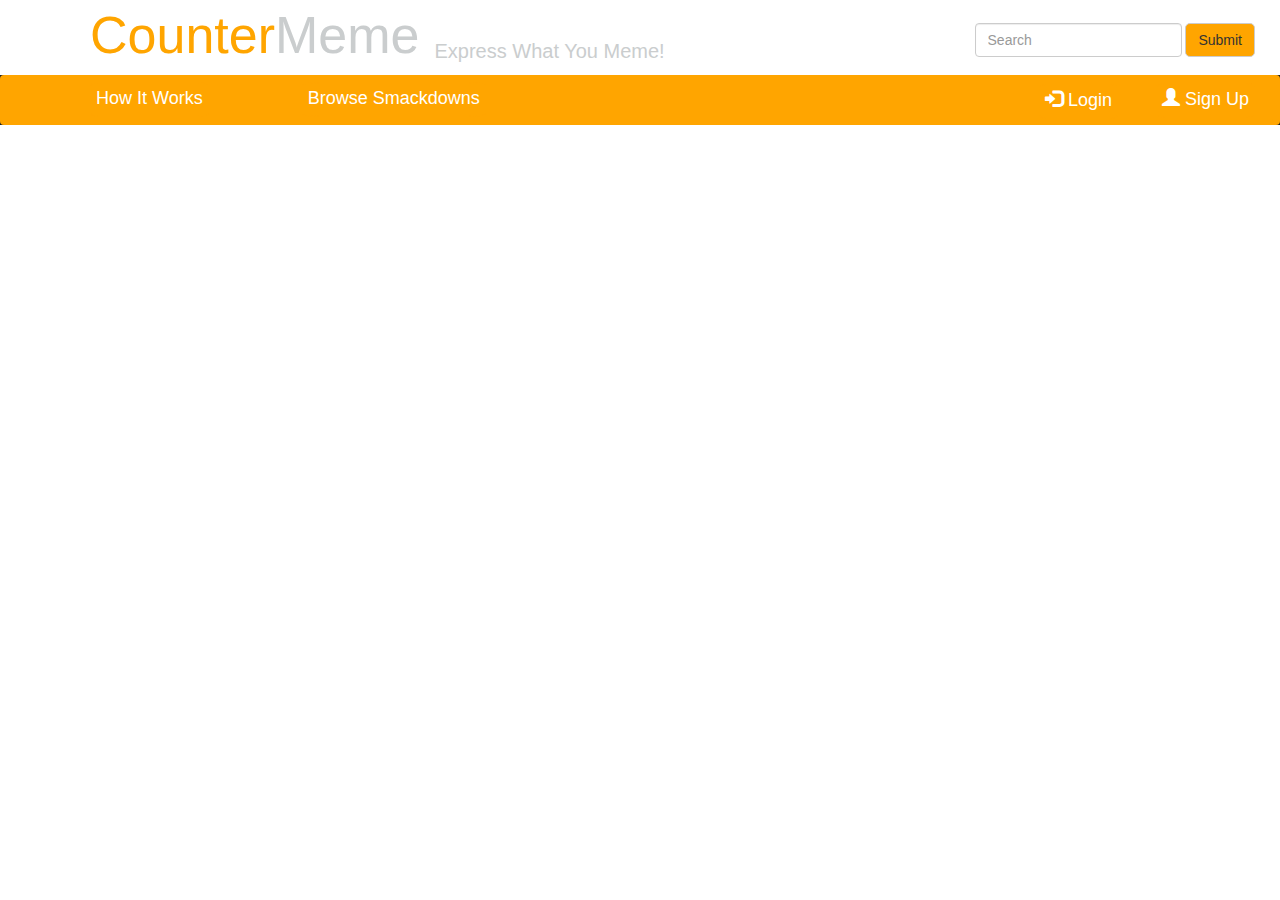
<file: index.html>
<!DOCTYPE html>
<html lang="en">
<head>
	  <title>Bootstrap Example</title>
	  <meta charset="utf-8">
	  <meta name="viewport" content="width=device-width, initial-scale=1">
	<link href='https://fonts.googleapis.com/css?family=Open+Sans:700,600' rel='stylesheet' type='text/css'>
	<link rel="stylesheet" href="https://maxcdn.bootstrapcdn.com/bootstrap/3.3.7/css/bootstrap.min.css">
	<script src="https://ajax.googleapis.com/ajax/libs/jquery/3.2.1/jquery.min.js"></script>
	<script src="https://maxcdn.bootstrapcdn.com/bootstrap/3.3.7/js/bootstrap.min.js"></script>
	<link rel="stylesheet" href="main.css">
	<!-- jquery js, necessary -->
	<script src="https://code.jquery.com/jquery-3.2.1.min.js" integrity="sha256-hwg4gsxgFZhOsEEamdOYGBf13FyQuiTwlAQgxVSNgt4="
            crossorigin="anonymous">
	</script>
	<script src="counterJavaScript.js" type="text/javascript"></script>
<!--
	<style>
	#stage {
                padding: 15px; 
            }
    </style>
-->
	<script>
            
    </script>
</head>
<body>

<nav id="navbar-top" class="navbar-static">
  <div class="container-fluid">
    <div class="conatainer-fluid">
      <a class="navbar-brand" href="./index.html">Counter<span id="grey-meme">Meme</span></a>
    </div>
    <ul class="nav navbar-nav">
      <li><h1 id="express">Express What You Meme!</h1></li>
    </ul>
    <ul class="nav navbar-nav navbar-right">
      <li>
	<form class="navbar-form navbar-right" role="search">
          <div class="form-group">
            <input type="text" class="form-control" placeholder="Search">
          </div>
          <button type="submit" class="btn btn-default">Submit</button>
        </form>
	
      </li>
    </ul>
  </div>
</nav>


  <div id="navbar-bottom" class="navbar-inverse">
	  <nav id="real-nav" class="navbar navbar-inverse navbar-static" role="navigation">
		<ul class="nav navbar-nav">
		  <li id="nav-li" class="active"><a href="./howItWorks">How It Works</a></li>
		  <li id="nav-li"><a href="#">Browse Smackdowns</a></li>
		</ul>
		<ul class="nav navbar-nav navbar-right">
		  	<li id="login-li">
				<button id="loginBtn"type="button" class="btn btn-info btn-lg" data-toggle="modal" data-target="#myModal">
					<a href="#"><span class="glyphicon glyphicon-log-in"></span> Login</a>
				</button> 
				
				<!-- start of Modal for Log-In -->
				<div class="modal fade" id="myModal" role="dialog">
					<div class="modal-dialog">
					  <!-- Modal content-->
					  <div class="modal-content">
						<div class="modal-header">
						  <button type="button" class="close" data-dismiss="modal">&times;</button>
						  <h4 style="color: #3498db;" class="modal-title">Please Log-In</h4>
						</div>
						<div class="modal-body">

							<!-- start of form -->
							  <form id="loginBody" method="post" action="index.html">
								<div class="box">
									<h1 style="color: orange;">Counter<span style="color: #cacdce">Meme</span> Login</h1>
									<input type="email" name="email" placeholder="Username" onFocus="field_focus(this, 'email');" onblur="field_blur(this, 'email');" class="nameSpace" />

									<input type="password" name="password" placeholder="Password" onFocus="field_focus(this, 'password');" onblur="field_blur(this, 'password');" class="nameSpace" />

									<div id="btn1"><a href="#">Sign In</a></div> <!-- End Btn -->
								</div> <!-- End Box -->
							</form>

							<p>Forgot your password? <u style="color:#f1c40f;">Click Here!</u></p>


						</div>
						<div class="modal-footer">
						  <button type="button" class="btn btn-default" data-dismiss="modal">Close</button>
						</div>
					  </div>
					</div>
				</div>
  
			</li>
			  
			<li id="login-li">
				
				<button id="signUp"type="button" class="btn btn-info btn-lg" data-toggle="modal" data-target="#myModal2">
			  		<a href="#"><span class="glyphicon glyphicon-user"></span> Sign Up</a>
			  	</button> 
				<div class="modal fade" id="myModal2" role="dialog">
					<div class="modal-dialog">
					  <!-- Modal content-->
						  <div class="modal-content">
								<div class="modal-header">
								  <button type="button" class="close" data-dismiss="modal">&times;</button>
								  <h4 style="color: #3498db;" class="modal-title">Sign Up!</h4>
								</div>
								<div class="modal-body">
								  <form id="loginBody" method="post" action="index.html">
									<div class="box">
										<h1 style="color: orange;">Create Counter<span style="color: #cacdce">Meme</span> Account</h1>
										
										<input type="fname" name="fname" placeholder="First Name" onFocus="field_focus(this, 'fname');" onblur="field_blur(this, 'fname');" class="nameSpace2" />
										
										<input type="lname" name="lname" placeholder="Last Name" onFocus="field_focus(this, 'lname');" onblur="field_blur(this, 'lname');" class="nameSpace2" />
										
										<input type="username" name="username" placeholder="Username" onFocus="field_focus(this, 'username');" onblur="field_blur(this, 'username');" class="nameSpace2" />

										<input type="password" name="password" placeholder="Password" onFocus="field_focus(this, 'password');" onblur="field_blur(this, 'password');" class="nameSpace2" />
										
										<input type="confirmedPass" name="confirmedPass" placeholder=" Confrim Password" onFocus="field_focus(this, 'confirmedPass');" onblur="field_blur(this, 'confirmedPass');" class="nameSpace2" />

									<div id="btn2"><a href="#">Create Account!</a></div> <!-- End Btn -->
								</div> <!-- End Box -->
							</form>
								</div>
								<div class="modal-footer">
								  <button type="button" class="btn btn-default" data-dismiss="modal">Close</button>
								</div>
						  </div>
					</div>
				</div>
				
			</li>
		</ul>
	</nav>
  </div>

  
<div id="stage"> 
</div>

</body>
</html>
</file>
<file: main.css>
#navbar-top a {
		margin-top: 10px;
		margin-left: 60px;
		background-color: white;
		color: orange;
		font-size: 52px;
		margin-bottom: 15px;
	}

	#navbar-top form {
		margin-top: 23px;
		margin-right: 10px;
		background-color: white;
		color: orange;
	}
	#navbar-top button {
		border-radius: 5px;
		background-color: orange;
	}

	#navbar-bottom  a {
		padding: 5px 5px 8px 5px;
		margin: 3px 3px;
		background-color: orange;
		color: white;

	}

	#grey-meme {
		color: #cacdce;
	}

	#express {
		padding-top: 20px;
		font-size: 20px;
		color: #cacdce;
	}

	#real-nav {
		font-size: 18px;
		border: none;
		background-color: orange;
	}
	#nav-li button {
		font-size: 18px;
		color: white;
		border: 1px solid orange;
		background-color: orange;
		border-radius: 10%;
		margin-left: 90px;
		margin-top: 7px;
	}

	#nav-li button a {
		font-size: 18px;
		color: white;
		border: 1px solid orange;
		background-color: orange;
		margin-top: 7px;
	}
	#nav-li button:hover {
		font-size: 19px;
		color: #cacdce;
		border: 1px solid orange;
		border-radius: 10%;
	}
	.dropdown-menu {
		background-color: orange;
		
	}
	#dropdown-li {
		background-color: orange;
		border-radius: 0%;
		margin-left: 0px;
	}
	#nav-li a {
		border: 1px solid orange;
		border-radius: 10%;
		margin-left: 90px;
		margin-top: 7px;
	}

	#nav-li a:hover {
		font-size: 19px;
		color: #cacdce;
		border: 1px solid orange;
		border-radius: 10%;

	}

	#login-li a {
		font-size: 18px;
		border: 1px solid orange;
		border-radius: 10%;
	}

	#login-li a:hover {
		font-size: 19px;
		border: 1px solid orange;
		color: limegreen;
		opacity: 50%;
	}

	#ranks {
		margin-left: 105px;
		margin-bottom: 1px;
	}

	#ranks ol {
		margin-left: 1px;
	}

	#ranks li {
		font-size: 16px;
		margin-bottom: 4px;
		
	}

	#ranks li:nth-child(odd) {
    	color: #777;
	}

	#ranksli:nth-child(even) {
    	color: blue;
	}

	#ranks hr {
		border: 1px double orange;
		width: 11.5%;
		margin-left: 0px;
		
	}
	
	#stage h1 {
		position: relative;
		text-align: center;
	}

	#stage span {
		color: red;
	}

	#stage p {
		font-size: 16px;
		margin: 0px 100px;
		text-align: center;
	}

	#stage {
		margin-bottom: 30px;
	}
	#signUp {
		background-color: orange;
		margin-top: 2px;
		margin-right: 21px;
		border: none;
	}

	#loginBtn {
		background-color: orange;
		margin-top: 3px;
		margin-left: 2px;
		border: none;
	}

	
/* Start of CSS for Login */
#loginBody {
  font-family: 'Open Sans', sans-serif;
  background: #cacdce;  
  width:100%; 
  text-align:center;
  margin: 0px 0px 20px 0px;
	padding: 20px 0px 20px 0px;
}


#loginBody p { 
  font-size:12px;
  text-decoration: none;
  color:#ffffff;
}

 #loginBody h1 {
  font-size:1.5em;
  color:#525252;
}

#loginBody .box{
  background:white;
  width:300px;
  border-radius:6px;
  margin: 0 auto 0 auto;
  padding:0px 0px 70px 0px;
  border: #2980b9 4px solid; 
}

 #loginBody .nameSpace {
  background:#ecf0f1;
  border: #ccc 1px solid;
  border-bottom: #ccc 2px solid;
  padding: 8px;
  width:250px;
  color:#AAAAAA;
  margin-top:10px;
  font-size:1em;
  border-radius:4px;
}

#loginBody .nameSpace2 {
  background:#ecf0f1;
  border: #ccc 1px solid;
  border-bottom: #ccc 2px solid;
  padding: 8px;
  width:250px;
  color:#AAAAAA;
  margin-top:5px;
  font-size:1em;
  border-radius:4px;
}

 #loginBody .password{
  border-radius:4px;
  background:#ecf0f1;
  border: #ccc 1px solid;
  padding: 8px;
  width:250px;
  font-size:1em;
}

/*For Button On Log-In and Sign Up */
#loginBody #btn1 {
  background:#2ecc71;
  width:150px;
  padding-top: 5px;
  padding-bottom: 5px;
  color:white;
  border-radius:4px;
  border: #11E257 1px solid;
  text-decoration: none;
  margin-top: 20px;
  margin-bottom:20px;
  float:left;
  margin-left:72px;
  font-weight:800;
  font-size:0.8em;
}

 #loginBody #btn1:hover{
  background:#2CC06B; 
}

 #loginBody #btn2 {
  float:left;
  background:#11E257;
  width:135px;
  padding-top:5px;
  padding-bottom:5px;
  color:white;
  border-radius:4px;
  border: #11E257 1px solid;
  
  text-decoration:;	 
  margin-top:20px;
  margin-bottom:20px;
  margin-left:76px;
  font-weight:800;
  font-size:0.8em;
}

#loginBody #btn2:hover { 
	background:#3594D2; 
}
</file>
